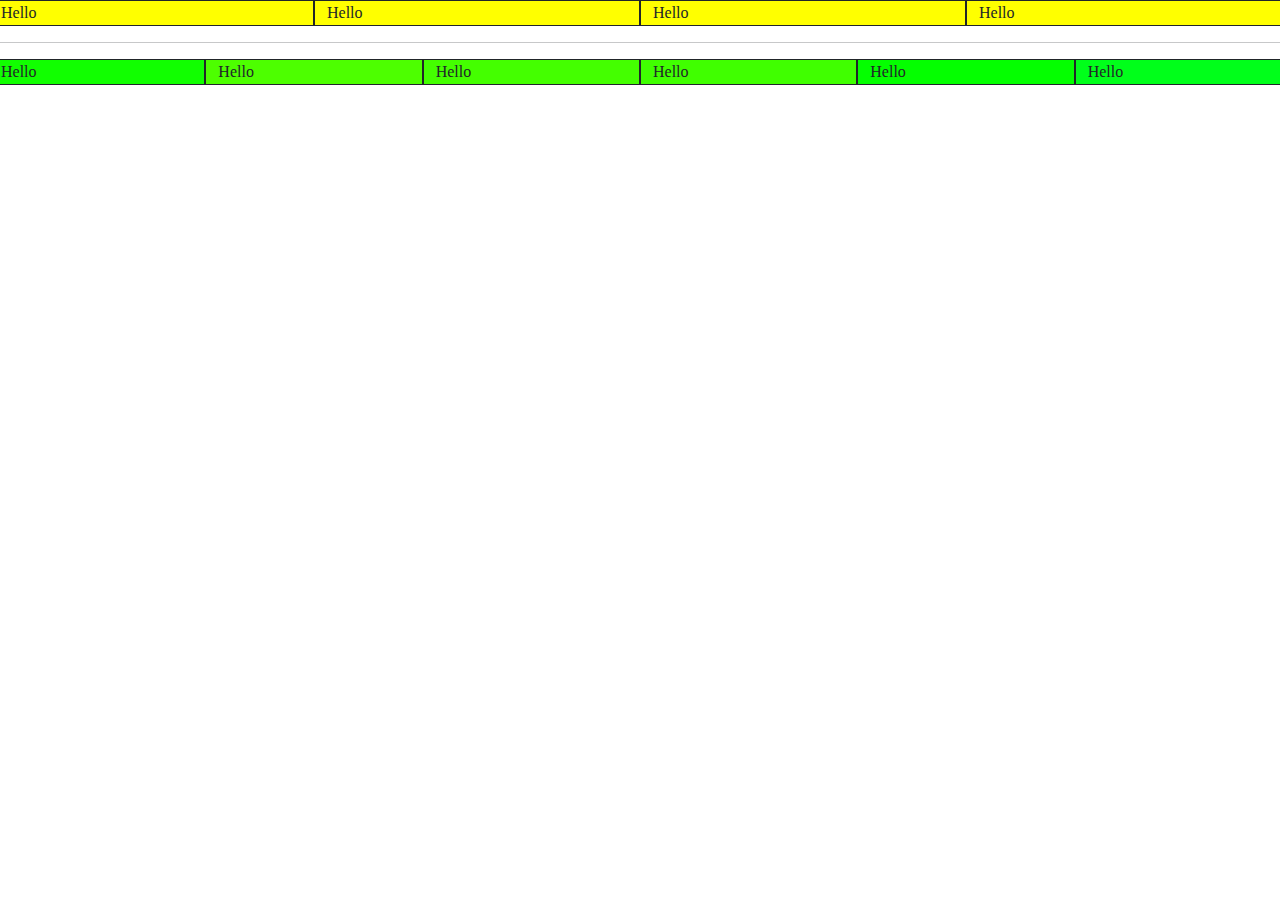
<file: abcd.html>
<!DOCTYPE html>
<html lang="en">
<head>
    <meta charset="UTF-8">
    <meta http-equiv="X-UA-Compatible" content="IE=edge">
    <meta name="viewport" content="width=device-width, initial-scale=1.0">
    <title>ABCD</title>
    <link href="https://cdn.jsdelivr.net/npm/bootstrap@5.2.0/dist/css/bootstrap.min.css" rel="stylesheet">
    <script src="https://cdn.jsdelivr.net/npm/bootstrap@5.2.0/dist/js/bootstrap.bundle.min.js"></script> 
    <link rel="stylesheet" href="css/styles.css">
</head>
<body>
    <div class="row">
        <div class="col-lg-3 col-md-4  col-6" style="background-color:yellow;border:1px solid;">
            Hello
        </div>
        <div class="col-lg-3 col-md-4  col-6" style="background-color:yellow;border:1px solid;">
            Hello
        </div>
        <div class="col-lg-3 col-md-4  col-6" style="background-color:yellow;border:1px solid;">
            Hello
        </div>
        <div class="col-lg-3 col-md-4  col-6" style="background-color:yellow;border:1px solid;">
            Hello
        </div>
    </div>
    <hr>
    <!-- task -->
    <div class="row">
        <div class="col-lg-2 col-md-3 col-12" style="background-color:#11ff00;border:1px solid;">
            Hello
        </div>
        <div class="col-lg-2 col-md-3 col-12" style="background-color:rgb(77, 255, 0);border:1px solid;">
            Hello
        </div>
        <div class="col-lg-2 col-md-3 col-12" style="background-color:rgb(68, 255, 0);border:1px solid;">
            Hello
        </div>
        <div class="col-lg-2 col-md-3 col-12" style="background-color:rgb(64, 255, 0);border:1px solid;">
            Hello
        </div>
        <div class="col-lg-2 col-md-3 col-12" style="background-color:rgb(4, 255, 0);border:1px solid;">
            Hello
        </div>
        <div class="col-lg-2 col-md-3 col-12" style="background-color:rgb(0, 255, 26);border:1px solid;">
            Hello
        </div>
    </div>
    
</body>
</html>
</file>
<file: css/styles.css>
/********************* tags *********************/

h1 {
    font-family: "Montserrat";
    font-size: 3.5rem;
    
    line-height: 1.5;
    font-weight: 900;
}

body {
    font-family: 'Montserrat';
    overflow-x: hidden;
}

h3 {
    font-family: 'Montserrat';
    font-weight: bold;
    font-size: 1.5rem;
}

@media (max-width: 768px) {
    h1 {
        font-family: "Montserrat";
        font-size: 3.5rem;
        line-height: 1.5;
        font-weight: 900;
        position: relative;
        right: 20px;
    }
  }

h2 {
    font-family: "Montserrat";
    font-weight: bold;
    font-size: 3rem;
    line-height: 1.5;
}








/********************* class *********************/

.section-title {
    background-color: #ff4c68;
    padding: 3% 15%;
}

/* navigation bar */

.navbar {
    padding: 0 0 4.5rem;
}

.navbar-brand {
    font-family: "Ubuntu";
    font-size: 2.5rem;
    font-weight: bold;
}

@media (max-width: 768px) {
    .navbar-brand {
        font-family: "Ubuntu";
        font-size: 2.5rem;
        font-weight: bold;
        position: relative;
        right: 20px;
    }
}

.nav-item {
    padding: 0 18px;
}

.nav-link {
    font-size: 1.2rem;
    font-family: "Montserrat";
    font-weight: 400;
    color: rgb(255, 255, 255);
}

.iphone {
    /* width: 56%;
    transform: rotate(18deg);
    margin-left: 98px;
    position: relative;
    bottom: 4px;
    padding: 50px 0 85px; */
    width: 56%;
    transform: rotate(18deg);
    margin-left: 98px;
    position: relative;
    bottom: 0px;
    padding: 50px 0 85px;
    
}

@media (max-width: 768px) {
    .iphone {
        width: 56%;
        transform: rotate(18deg);
        margin-left: 50px;
        position: relative;
        bottom: 0px;
        padding: 0 0 85px;
    }
  }

.download-button {
    margin: 5% 3% 5% 0;
}

@media (max-width: 768px) {
    .download-button {
        margin: 5% 3% 5% 0;
        position: relative;
        right: 20px;
    }
}

.meet-new-downloads {
    padding-bottom: 50px;
}

/* second-page */

.section-features {
    padding: 7% 15%;
    position: relative;
    bottom: 50px;
}

/* 2nd page icons 7x */
.fa-5x {
    color: #ef8172;
    margin-bottom: 20px;
}

.fa-5x:hover {
    color: #ff4c68;
    
}

.second-page-para {
    color: #8f8f8f;
}

.three-features-section {
    text-align: center;
    margin-bottom: 30px;
}

/* page3-testimonials */

.testimonials-image {
    width: 10%;
    border-radius: 100%;
    margin: 20px;
}

/* presss section */

.press-logo {
    padding: 0px 20px 0px;
    width: 90%;
}

.pricing-column {
    padding: 3% 2%;
}

/* Footer section */

.footer {
    background-color: #ff4c68;
}

.copyright {
    margin-bottom: 0px
}

/********************* id *********************/
#title {
    background-color: #ff4c68;
    color: white;
}

#features {
    margin-top: 100px;
    background-color: #fff;
}

#testimonials {
    text-align: center;
    background-color: #ef8172;
    color: #fff;

}

.carousel-item {
    padding: 7% 15% 10%;
}


/* presss section */

#press {
    background-color: #ef8172;
    text-align: center;
    padding-bottom: 3%;
    padding-top: 3%;
}

/* pricing */

#pricing {
    padding: 30px;
    text-align: center;
}

/* cta */

#cta {
    background-color: #ff4c68;
    text-align: center;
}
</file>
